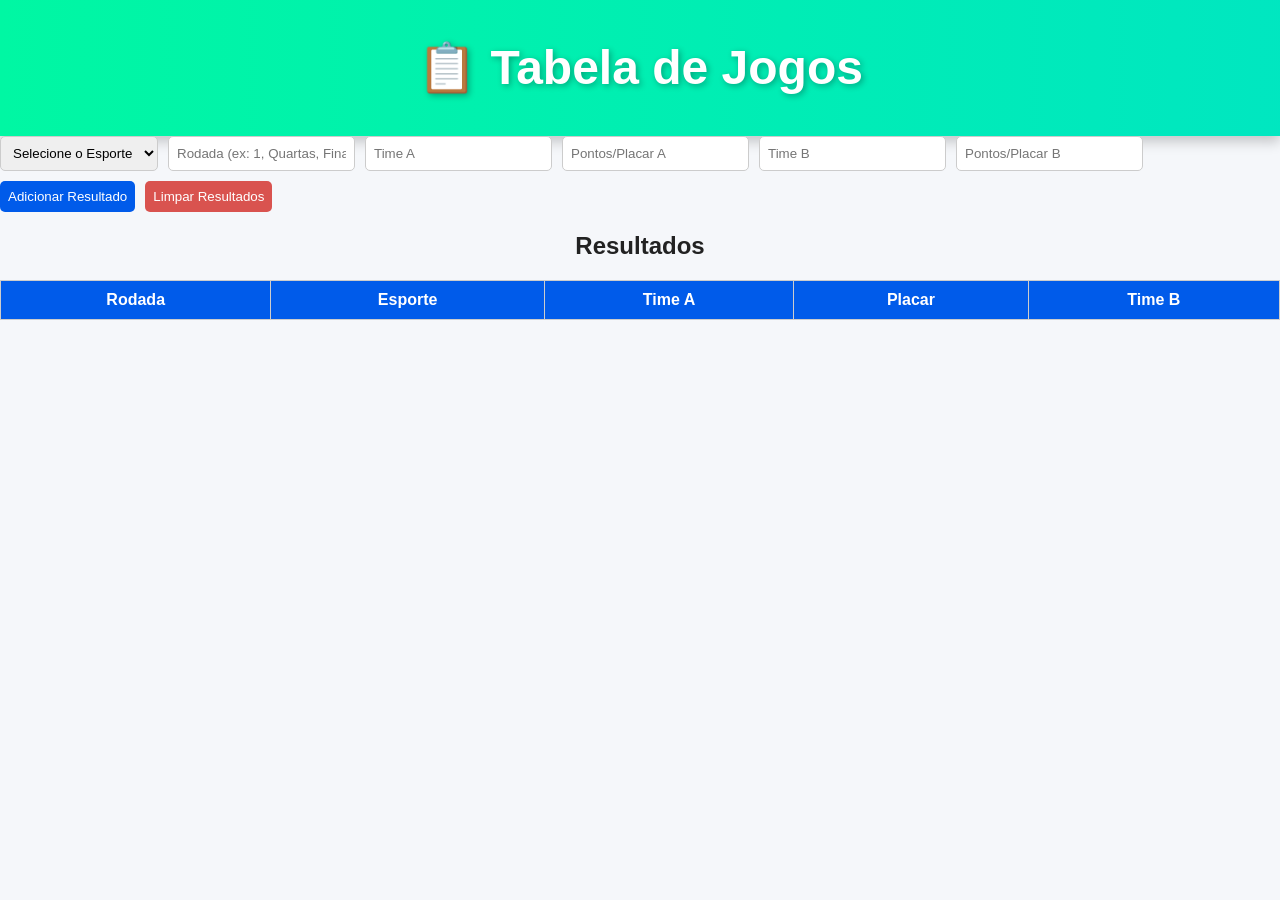
<file: tabela/tabela.html>
<!DOCTYPE html>
<html lang="pt-BR">
<head>
  <meta charset="UTF-8">
  <meta name="viewport" content="width=device-width, initial-scale=1.0">
  <title>Tabela de Jogos</title>
  <link rel="stylesheet" href="style.css">
</head>
<body>
  <header>
    <h1>📋 Tabela de Jogos</h1>
  </header>

  <main>
    <form id="form-jogo">
      <select id="esporte" required>
        <option value="">Selecione o Esporte</option>
        <option value="Futebol">⚽ Futebol</option>
        <option value="Basquete">🏀 Basquete</option>
        <option value="Vôlei">🏐 Vôlei</option>
        <option value="Xadrez">♟️ Xadrez</option>
      </select>
      <input type="text" id="rodada" placeholder="Rodada (ex: 1, Quartas, Final)" required>
      <input type="text" id="timeA" placeholder="Time A" required>
      <input type="number" id="pontosA" placeholder="Pontos/Placar A" required>
      <input type="text" id="timeB" placeholder="Time B" required>
      <input type="number" id="pontosB" placeholder="Pontos/Placar B" required>
      <button type="submit">Adicionar Resultado</button>
      <button type="button" id="btn-limpar">Limpar Resultados</button>
    </form>

    <h2>Resultados</h2>
    <table>
      <thead>
        <tr>
          <th>Rodada</th>
          <th>Esporte</th>
          <th>Time A</th>
          <th>Placar</th>
          <th>Time B</th>
        </tr>
      </thead>
      <tbody id="lista-jogos"></tbody>
    </table>
  </main>

  <script src="script.js"></script>
</body>
</html>
</file>
<file: tabela/style.css>
body {
  margin: 0;
  font-family: 'Roboto', sans-serif;
  background: #f5f7fa;
  color: #222;
  text-align: center;
}

header {
  background: linear-gradient(270deg, #005bea, #00c6fb, #00f7a3);
  background-size: 600% 600%;
  animation: gradientMove 8s ease infinite;
  color: #fff;
  padding: 40px 20px;
  box-shadow: 0 6px 12px rgba(0, 0, 0, 0.2);
}

@keyframes gradientMove {
  0% { background-position: 0% 50%; }
  50% { background-position: 100% 50%; }
  100% { background-position: 0% 50%; }
}

header h1 {
  font-family: 'Anton', sans-serif;
  font-size: 3rem;
  margin: 0;
  text-shadow: 2px 2px 6px rgba(0, 0, 0, 0.3);
}

.subtitulo {
  font-size: 1.2rem;
  margin-top: 10px;
  max-width: 600px;
  margin-left: auto;
  margin-right: auto;
}

form {
  display: flex;
  flex-wrap: wrap;
  gap: 10px;
  margin-bottom: 20px;
}
input, select, button {
  padding: 8px;
  border: 1px solid #ccc;
  border-radius: 5px;
}
button {
  cursor: pointer;
  background-color: #005bea;
  color: white;
  border: none;
  transition: background-color 0.3s ease;
}
button:hover {
  background-color: #003d99;
}
#btn-limpar {
  background-color: #d9534f;
}
#btn-limpar:hover {
  background-color: #b52b27;
}
table { width: 100%; border-collapse: collapse; }
th, td { padding: 10px; border: 1px solid #ccc; text-align: center; }
th { background: #005bea; color: white; }
</file>
